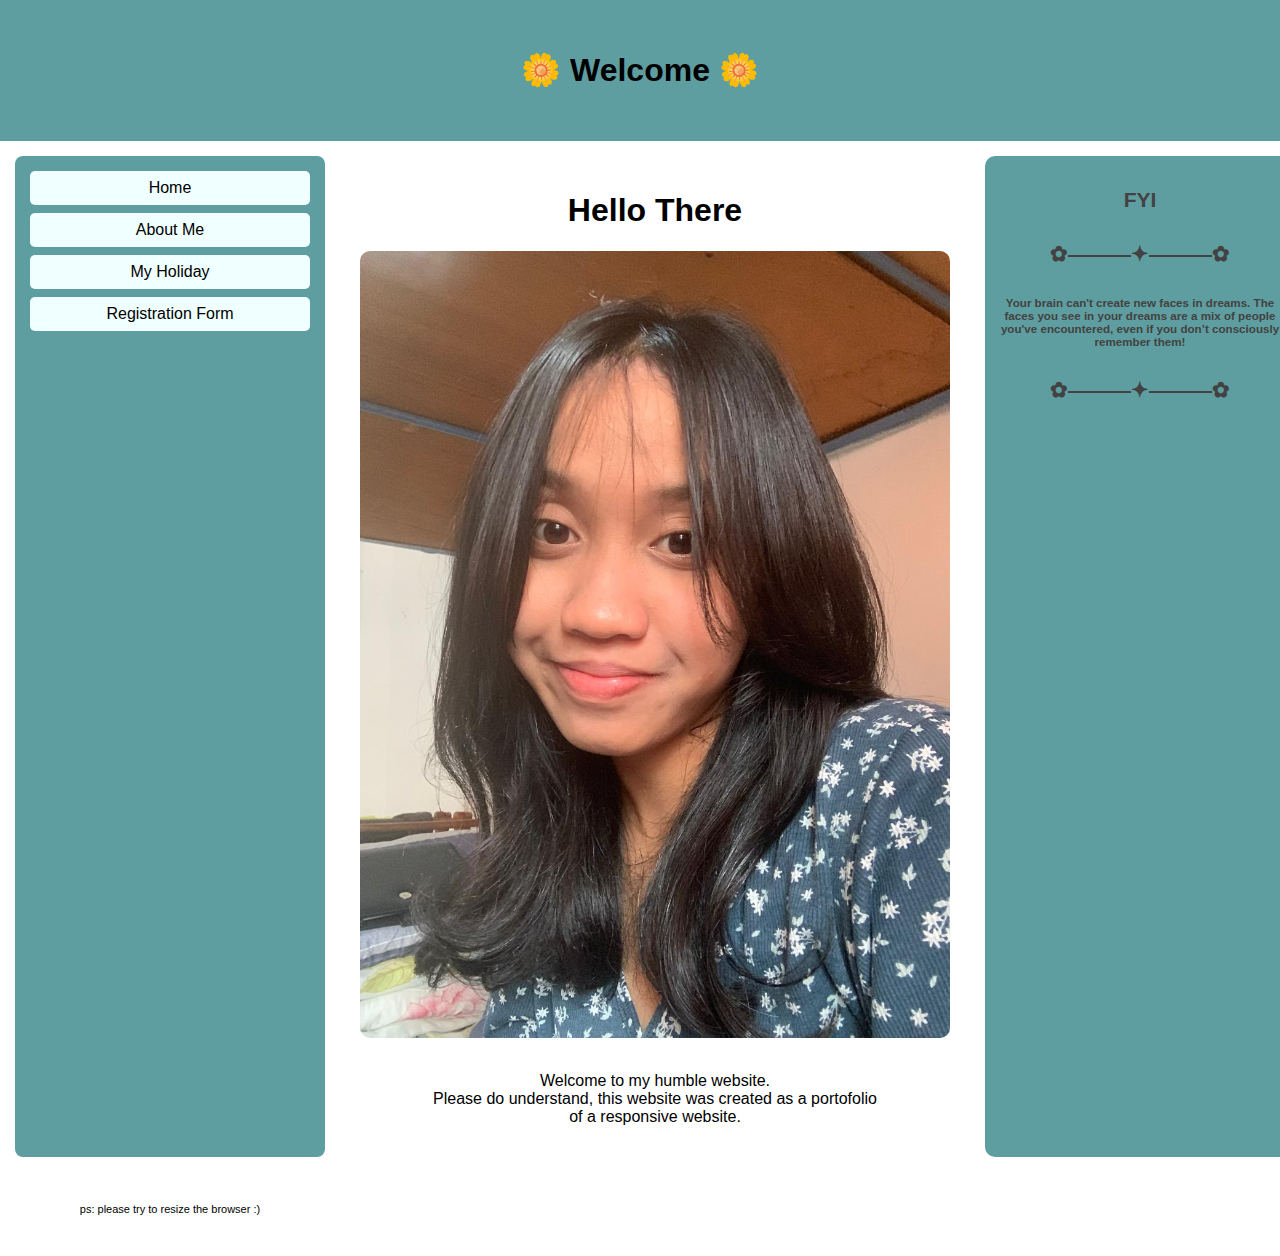
<file: index.html>
<!DOCTYPE html>
 <html lang="en">
    <head>
        <meta name="viewport" content="width=device-width, initial-scale=1.0">
        <link rel="stylesheet" href="style.css">
        <link rel="icon" href="icon.png" type = "image/x-icon"/>

    </head>

    <body>
        <div class="header">
            <h1> 🌼 Welcome 🌼</h1>
            </div>

            <div class="container">
                <div class="menu">
                    <ul>
                        <li><a href="index.html">Home</a></li>
                        <li><a href="aboutMe.html">About Me</a></li>
                        <li><a href="myHoliday.html">My Holiday</a></li> 
                        <li><a href="Form.html">Registration Form</a></li>
                    </ul>
                </div>

                <div class="main">
                    <h1><center>Hello There</center></h1>
                    <img src="unis.jpg" alt="An image" class="responsive-img">
                    <p><center>
                        <br>
                        Welcome to my humble website.<br>
                        Please do understand, this website was created as a portofolio<br>
                        of a responsive website.
                       </center>
                    </p>
                </div>

                <div class="aside">
                    <h2>FYI</h2>
                    <h2>✿———✦———✿</h2>
                    <p>
                        <h5>Your brain can't create new faces in dreams. The faces you see in your dreams are a mix of people you've encountered, even if you don’t consciously remember them!</h5>
                    </p>
                    <h2>✿———✦———✿</h2>
                </div>

                <div class="footer">
                <p> 
                    ps: please try to resize the browser :)
                </p>
                </div>

            </div>
            
        </div>
    </body>

 </html>
</file>
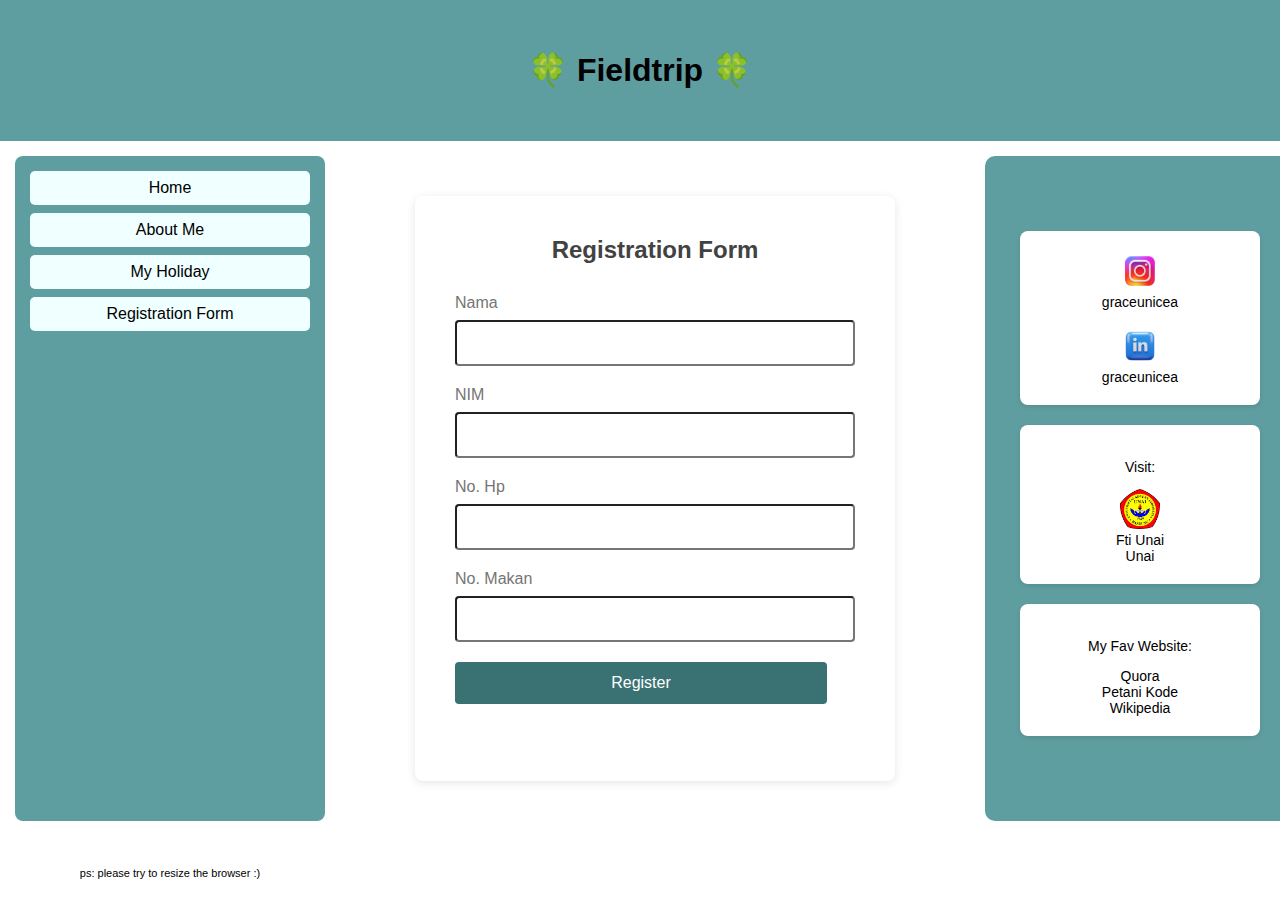
<file: Form.html>
<!DOCTYPE html>
 <html lang="en">

<head>
    <meta name="viewport" content="width=device-width, initial-scale=1.0">
    <link rel="stylesheet" href="style.css">
    <link rel="icon" href="icon.png" type = "image/x-icon"/>
</head>

<body>

    <div class="header">
            <h1> 🍀 Fieldtrip 🍀 </h1>
            </div>

    <div class="container">
        <div class="menu">
            <ul>
                <li><a href="index.html">Home</a></li>
                <li><a href="aboutMe.html">About Me</a></li>
                <li><a href="myHoliday.html">My Holiday</a></li>
                <li><a href="Form.html">Registration Form</a></li>
            </ul>
        </div>
        

    <div class="registrationForm">
        <h2>Registration Form</h2>
        <form action="process.php" method="POST">
            <div class="rForm-group">
                <label for="nama">Nama</label>
                <input type="text" id="nama" name= "Nama" required>
            </div>
            
            <div class="rForm-group">
                <label for="nim">NIM</label>
                <input type="nim" id="nim" name="nim" required>
            </div>

            <div class="rForm-group">
                <label for="noHP">No. Hp</label>
                <input type="noHP" id="noHP" name= "noHP" required>
            </div>

            <div class="rForm-group">
                <label for="noMakan">No. Makan</label>
                <input type="noMakan" id="noMakan" name= "noMakan" required>
            </div>

            <button type="submit" class="btn-submit">Register</button>
        </form>
    </div>

    
    <div class="aside">
        <div class="contact-info">
          <div class="contact-item">
            <img src="insta.png" alt = "icon" class = "icon">
            <br>
            <a href="https://instagram.com/graceunicea"> graceunicea
            <br>
            <br>
            <img src="linkedin.jpg" alt = "icon" class = "icon">
            <br>
            <a href="http://linkedin.com/in/graceunicea"> graceunicea
            </div>
            
          
          <div class="contact-item">
            <p>Visit:</p>
            <img src="unai.jpeg" alt = "icon" class = "icon">
            <br>
            <a href="https://fti.unai.edu">Fti Unai</a>
            <br>
            <a href="https://unai.edu">Unai</a>
          </div>
          
          <div class="contact-item">
            <p>My Fav Website:</p>
            <a href="https://www.quora.com">Quora</a>
            <br>
            <a href="https://www.petanikode.com">Petani Kode</a>
            <br>
            <a href="https://www.wikipedia.org">Wikipedia</a>
          </div>
            </div>
          </div>

    <div class="footer">
        <p> 
            ps: please try to resize the browser :)
        </p>
        </div>

</body>
</file>
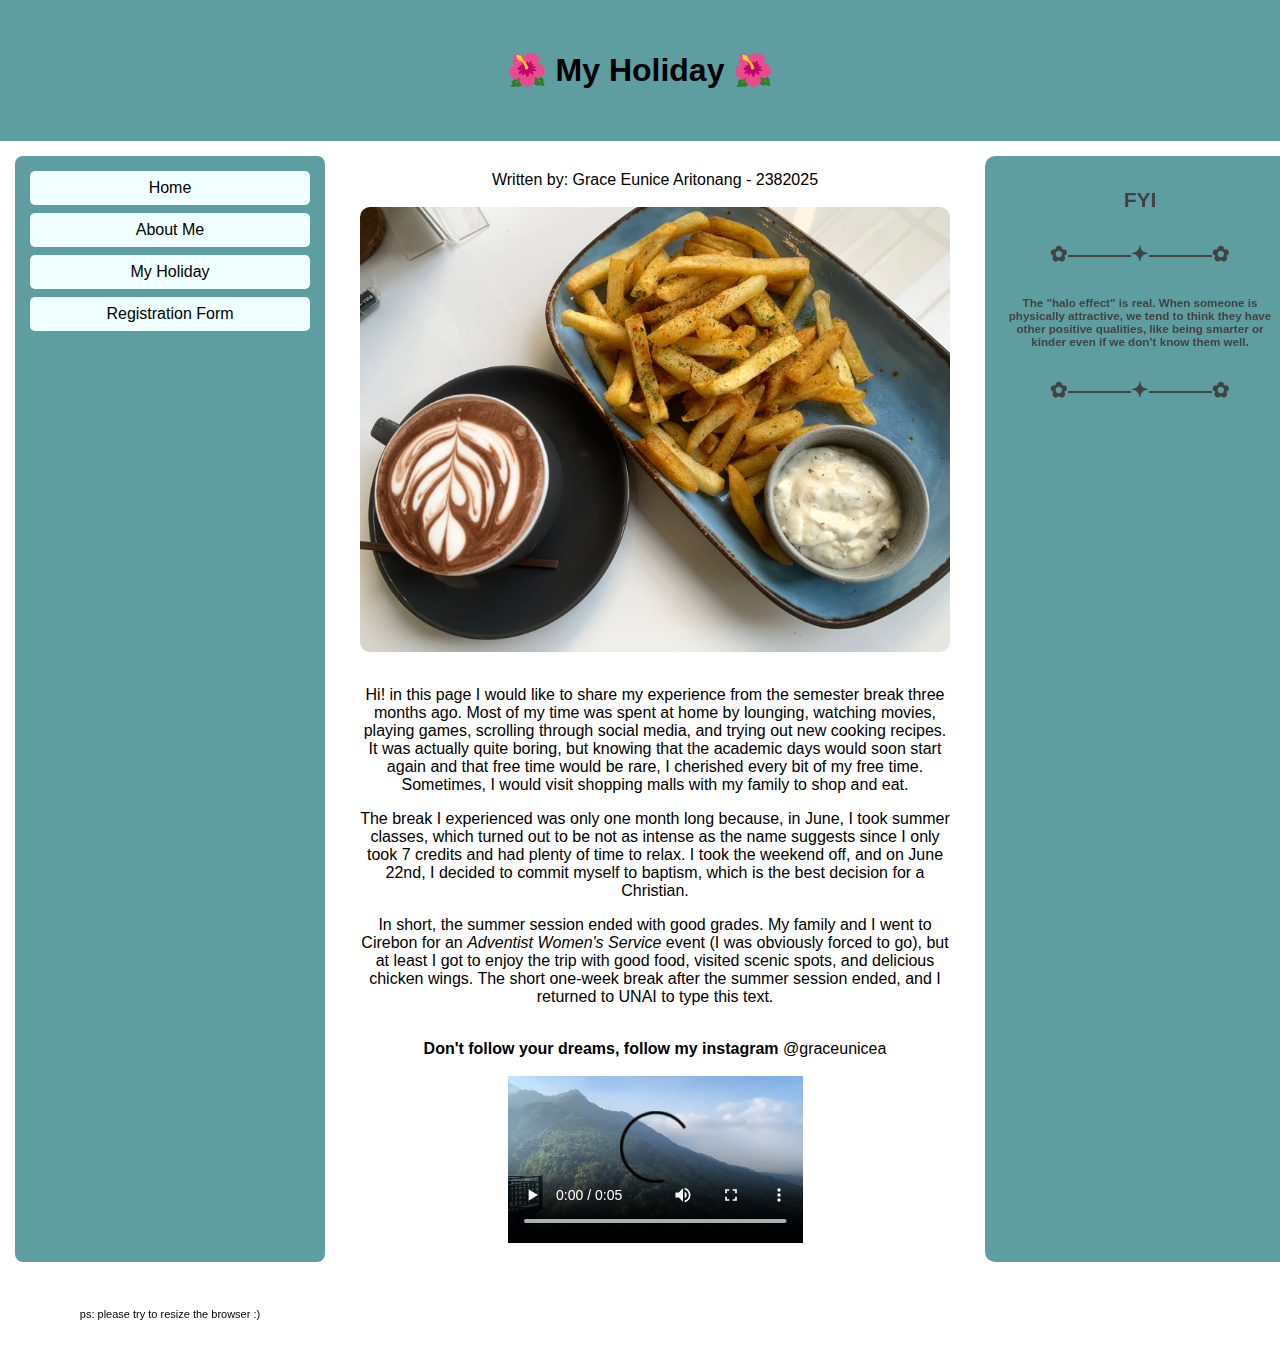
<file: myHoliday.html>
<!DOCTYPE html>
 <html lang="en">
<html>
<head>
    <meta name="viewport" content="width=device-width, initial-scale=1.0">
    <link rel="stylesheet" href="style.css">
    <link rel="icon" href="icon.png" type = "image/x-icon"/>
</head>

<div class="header">
    <h1> 🌺 My Holiday 🌺</h1>
    </div>

    <div class="container">
        <div class="menu">
            <ul>
                <li><a href="index.html">Home</a></li>
                <li><a href="aboutMe.html">About Me</a></li>
                <li><a href="myHoliday.html">My Holiday</a></li>
                <li><a href="Form.html">Registration Form</a></li>
            </ul>
        </div>



</head>
<body>

    <div class="main">
    <center>
        Written by: Grace Eunice Aritonang - 2382025
        <br><br>
        <img src="enak.jpg" alt="An image" class="responsive-img" width="400px">
        
        <br>
        <p>
            Hi! in this page I would like to share my experience from the semester break three months ago. 
            Most of my time was spent at home by lounging, watching movies, playing games, scrolling through social media, and trying out new cooking recipes. 
            It was actually quite boring, but knowing that the academic days would soon start again and that free time would be rare, I cherished every bit of my free time. 
            Sometimes, I would visit shopping malls with my family to shop and eat.

        </p>
        <p>
            The break I experienced was only one month long because, in June, I took summer classes, 
            which turned out to be not as intense as the name suggests since I only took 7 credits and had plenty of time to relax.
            I took the weekend off, and on June 22nd, I decided to commit myself to baptism, which is the best decision for a Christian.

        </p>
        <p>
            In short, the summer session ended with good grades. My family and I went to Cirebon for an <i>Adventist Women's Service</i> event (I was obviously forced to go),
            but at least I got to enjoy the trip with good food, visited scenic spots, and delicious chicken wings.
            The short one-week break after the summer session ended, and I returned to UNAI to type this text.
        </p>
       
            <br>
           <b>Don't follow your dreams, follow my instagram</b> <a href="https://instagram.com/graceunicea"> @graceunicea
    </a> 
    </center>

    <br>
    <center>
    <video controls>
    <source src = "mountainvid.mp4" type = "video/mp4"  
    </video>
</center>
</div>

<div class="aside">
    <h2>FYI</h2>
    <h2>✿———✦———✿</h2>
    <p>
       <h5>The "halo effect" is real. When someone is physically attractive, we tend to think they have other positive qualities, like being smarter or kinder even if we don’t know them well.</h5> 
    </p>
    <h2>✿———✦———✿</h2>
</div>


<div class="footer">
    <p> 
        ps: please try to resize the browser :)
    </p>
    </div>


</body>
</html>
</file>
<file: style.css>
/* HOME PAGE */
{
    /* to ensure proper paddings*/
    box-sizing: border-box;
}

html{
    font-family: "Lucida Sans", sans-serif;
}

body{
    margin: 0;
    padding: 0;
}

.header{
    background-color: cadetblue;
    color: black;
    padding: 30px;
    text-align: center;
}

.container{
    display: grid;
    grid-template-columns: 1 fr;
    grid-gap: 20px;
    padding: 15px;
}

.menu{
    background-color: cadetblue;
    border-radius: 8px;
    padding: 15px;
}

.menu ul{
    list-style-type: none;
    padding: 0;
    margin: 0;
}

.menu li{
    padding: 8px;
    margin-bottom: 8px;
    background-color: azure;
    color: black;
    text-align: center;
    box-shadow: 0 1px 3px light gray, grey;
    border-radius: 5px;
   
}

.menu li:hover{
    background-color:rgb(216, 232, 255)
}

a {
    text-decoration: none;
    color: black;
  }

.main{
    background-color: white;
    padding: 15px;
}

.aside{
    background-color: cadetblue;
    color: black;
    padding: 15px;
    text-align: center;
    font-size: 14px;
    box-shadow: 0 1px 3px light gray, grey;;
    border-radius: 10px;
    
}

.footer{
    background-color: rgb(255, 255, 255);
    color: black;
    padding: 15px;
    text-align: center;
    font-size: 11px;
}

.responsive-img{
    width: 100%;
    height: auto;
    max-width: 100%;
    border-radius: 10px;

}

/* mobile view */
@media only screen and (min-width: 700px) {
    .container{
        grid-template-columns: 1fr 2fr 1fr;
    }  
    .responsive-img{
        max-width: 680px;
        display: block;
        margin: 0 auto;
    }
  
}

/* MY HOLIDAY */
video {  
    width: 50%; 
    height: auto; 
}  

/* ABOUT ME */

.text li{
    background-color: white;
   
}

ul {
    list-style-type: none;
  }

.text li:hover{
    background-color: white;
  
}

  .flex-container {
  display: flex;
  justify-content: space-between;
  margin-bottom: 40px;
  margin-top: 40px;
 
}
  .container {
    width: 100%;
    
  }
  audio {
  width: 100%; 
  height: 20px;
}


/*  REGISTRATION FORM */
.registrationForm{
    background-color: #fff;
    padding: 20px 40px;
    border-radius: 8px;
    box-shadow: 0 2px 10px rgba(0, 0, 0, 0.1);
    max-width: 400px;
    width: 100%;
    margin: 40px auto;
}

h2{
    text-align: center;
    color:#424242;
    margin-bottom: 30px;
}

h5{
    text-align: center;
    color:#424242;
    margin-bottom: 30px;
}

.rForm-group{
    margin-bottom: 20px;
}

label{
    display: block;
    margin-bottom: 8px;
    color: #757575;
}

/* Styling the form between in-focus*/
input[type="text"], input[type="nim"], input[type="noHP"], input[type="noMakan"]{
    width: 93%;
    padding: 12px;
    border: 1 px solid #bdbdbd;
    border-radius: 4px;
    font-size: 16px;
    transition: border-color 0.2s ease;
}

input[type="text"]:focus,
input[type="nim"]:focus,
input[type="noHP"]:focus,
input[type="noMakan"]:focus{
    border-color:cadetblue;
    outline: none;
}

.rForm-group .error{
    color: red;
    font-size: 12px;
    margin-top: 5px;
}

.btn-submit{
    width: 93%;
    padding: 12px;
    font-size: 16px;
    background-color: rgb(58, 114, 116);
    color: white;
    border: none;
    border-radius: 4px;
    cursor: pointer;
    transition: background-color 0.3s ease;
}

.btn-submit:hover{
    background-color: cadetblue;
}


.contact-info {
    display: flex;
    flex-direction: column;
    justify-content: center;
    align-items: center;
    margin-bottom: 50px;
    margin-top: 60px;
  }

  .contact-item {
    width: 200px;
    margin-top: 0px;
    text-align: center;
    padding: 20px;
    border-radius: 8px;
    background-color: #fff;
    box-shadow: 0 2px 5px rgba(0, 0, 0, 0.1);
    margin-bottom: 20px;
  }

  .contact-item a:hover {
    text-decoration: underline;
  }

  .icon{ 
    width: 40px;
    height: 40px;
  }
</file>
